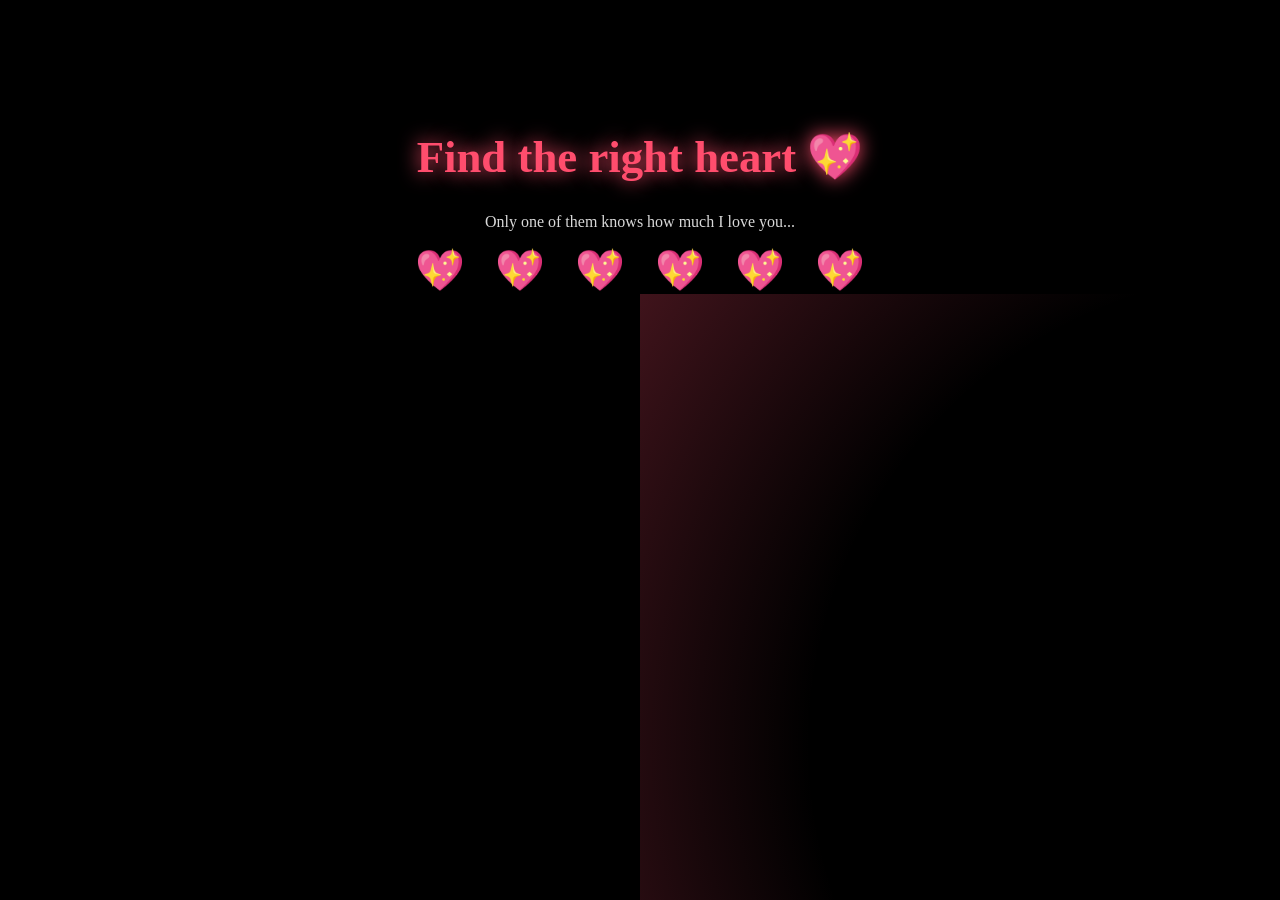
<file: game.html>
<!DOCTYPE html>
<html>
<head>
<title>For You 💖</title>
<link rel="stylesheet" href="style.css">
</head>

<body style="text-align:center; padding-top:100px;">

<h1>Find the right heart 💖</h1>
<p>Only one of them knows how much I love you...</p>

<div id="gameArea"></div>

<script>
const gameArea = document.getElementById("gameArea");

// create hearts
for (let i = 0; i < 6; i++) {
    const heart = document.createElement("span");
    heart.innerHTML = "💖";
    heart.style.fontSize = "40px";
    heart.style.margin = "15px";
    heart.style.cursor = "pointer";

    heart.onclick = () => {
        if (i === 3) { // correct heart
            document.body.innerHTML = `
                <h1>I love you ❤️</h1>
                <h2>my chota chammach 💕</h2>
                <p>You found the one that feels like you.</p>
            `;
        } else {
            heart.style.opacity = "0.3";
        }
    };

    gameArea.appendChild(heart);
}
</script>

</body>
</html>
</file>
<file: style.css>
body {
    margin: 0;
    font-family: -apple-system, BlinkMacSystemFont;
    color: white;
    overflow-x: hidden;
    background: black;
}

/* 🌷 Tulip Background */
.bg {
    position: fixed;
    width: 110%;
    height: 110%;
    background: url('tulips.jpg');
    background-size: cover;
    background-position: center;
    filter: brightness(0.45) blur(6px);
    z-index: -2;

    transform: translateZ(0);
    transition: transform 0.2s ease-out;
}

/* 🌑 Overlay */
.overlay {
    position: fixed;
    width: 100%;
    height: 100%;
    background: radial-gradient(circle, transparent, black 80%);
    z-index: -1;
}

/* 💎 Glass Card */
.glass {
    margin: 120px auto;
    width: 80%;
    max-width: 500px;
    padding: 40px;
    text-align: center;

    background: rgba(255,255,255,0.08);
    backdrop-filter: blur(25px);

    border-radius: 25px;
    border: 1px solid rgba(255,255,255,0.2);

    box-shadow: 0 0 40px rgba(255, 77, 109, 0.3);

    animation: fadeIn 1.5s ease;
}

/* 💖 Heading */
h1 {
    font-size: 2.8rem;
    color: #ff4d6d;
    text-shadow: 0 0 20px #ff4d6d;
    animation: glow 2.5s ease-in-out infinite;
}

@keyframes glow {
    0% { text-shadow: 0 0 10px #ff4d6d; }
    50% { text-shadow: 0 0 30px #ff4d6d; }
    100% { text-shadow: 0 0 10px #ff4d6d; }
}

p {
    opacity: 0.85;
}

/* 💕 Button */
button {
    margin-top: 20px;
    padding: 14px 24px;
    border: none;
    background: linear-gradient(45deg, #ff4d6d, #ff1e4d);
    color: white;
    border-radius: 15px;
    cursor: pointer;

    box-shadow: 0 0 20px #ff4d6d;
    transition: 0.3s;
}

button:hover {
    transform: scale(1.1);
}

/* 💌 Secret */
.secret {
    text-align: center;
    margin-top: 30px;
    cursor: pointer;
    opacity: 0.7;
}

.secret:hover {
    opacity: 1;
}

/* 💖 Hidden Message */
#hiddenMessage {
    display: none;
    text-align: center;
    margin-top: 20px;
}

/* 📝 Blog */
.blog {
    width: 80%;
    margin: 40px auto;
    padding: 25px;

    background: rgba(255,255,255,0.08);
    backdrop-filter: blur(20px);

    border-radius: 20px;
}

/* 💖 Floating Hearts */
.heart {
    position: fixed;
    color: #ff4d6d;
    animation: floatUp 6s linear infinite;
}

@keyframes floatUp {
    0% { transform: translateY(100vh); opacity: 0; }
    30% { opacity: 0.7; }
    100% { transform: translateY(-10vh); opacity: 0; }
}

/* ✨ Entry Animation */
@keyframes fadeIn {
    from { opacity: 0; transform: translateY(40px);}
    to { opacity: 1; transform: translateY(0);}
}
body::after {
    content: "";
    position: fixed;
    width: 100%;
    height: 100%;
    pointer-events: none;

    background: radial-gradient(circle at center, transparent 60%, rgba(255, 77, 109, 0.25));
    z-index: -1;
}
.gallery {
    text-align: center;
    margin: 60px auto;
}

.gallery h2 {
    color: #ff4d6d;
    margin-bottom: 20px;
}

.photos {
    display: flex;
    justify-content: center;
    gap: 20px;
    flex-wrap: wrap;
}

.photos img {
    width: 200px;
    border-radius: 15px;
    transition: 0.3s;
    box-shadow: 0 0 20px rgba(255,77,109,0.3);
}

.photos img:hover {
    transform: scale(1.1);
}
</file>
